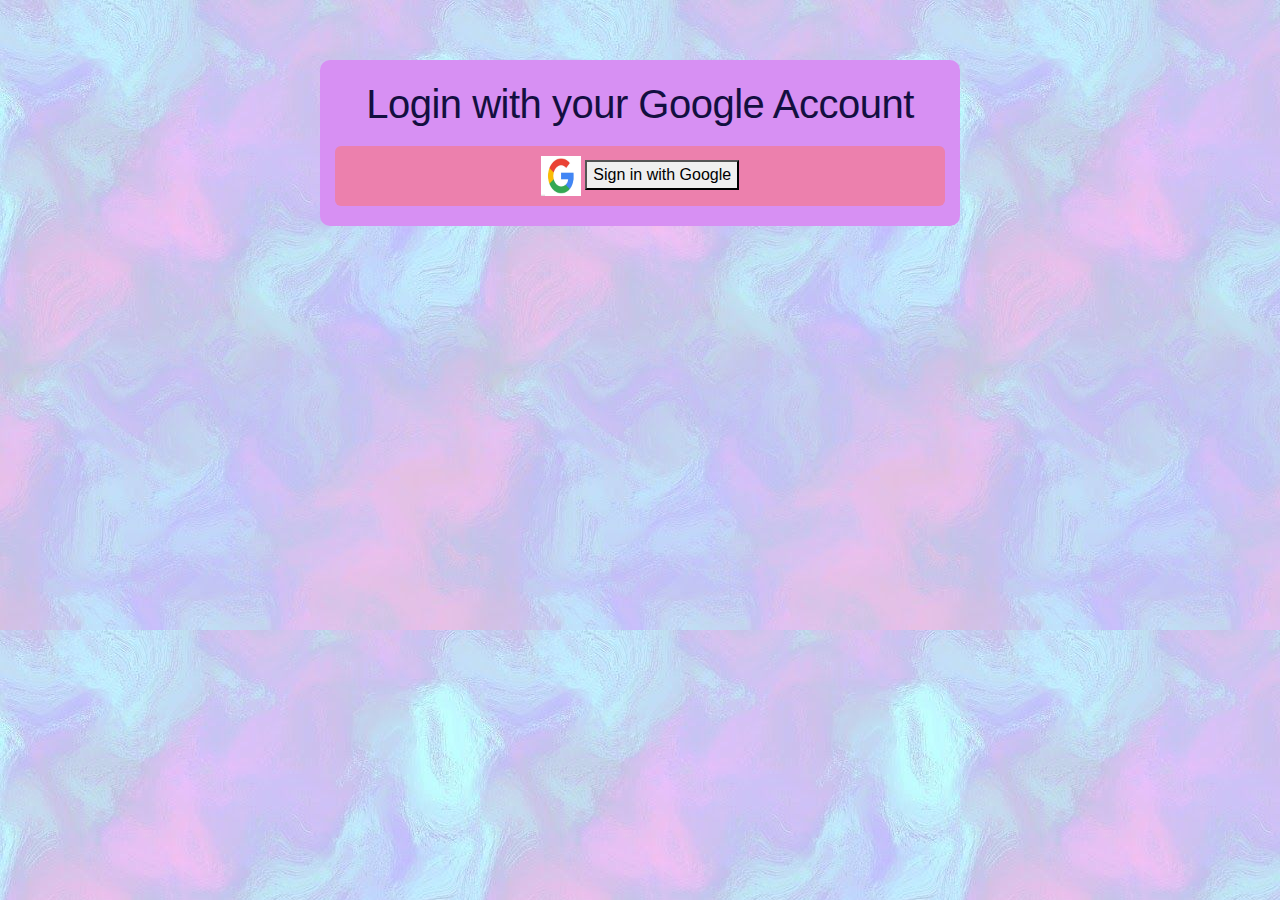
<file: SSD-Assignment_02/index.html>
<!DOCTYPE html>
<html>
  <head>
    <meta charset="utf-8" />
    <meta http-equiv="X-UA-Compatible" content="IE=edge" />
    <title>OAuth 2.0 Google Drive File Upload</title>
    <meta name="viewport" content="width=device-width, initial-scale=1" />
    <link rel="stylesheet" type="text/css" media="screen" href="main.css" />
    <script src="https://ajax.googleapis.com/ajax/libs/jquery/3.3.1/jquery.min.js"></script>
    <script src="main.js"></script>
    <link
      rel="stylesheet"
      href="https://stackpath.bootstrapcdn.com/bootstrap/4.5.2/css/bootstrap.min.css"
      integrity="sha384-JcKb8q3iqJ61gNV9KGb8thSsNjpSL0n8PARn9HuZOnIxN0hoP+VmmDGMN5t9UJ0Z"
      crossorigin="anonymous"
    />
  </head>
  <body style="background-image: url(background.jpg)">
    <div class="wrapper">
      <div class="container">
        <h1>Login with your Google Account</h1>
        <div class="upload-container">
            <img src="google.jpg" width="40" height="40" />
            <button class="button button1" id="login" >
              Sign in with Google
            </button>
        </div>
      </div>
    </div>
  </body>
</html>
</file>
<file: SSD-Assignment_02/main.css>
* {
  box-sizing: border-box;
  -moz-box-sizing: border-box;
  -webkit-box-sizing: border-box;
}

body {
  font-family: "Montserrat", sans-serif;
  background: #ffffff;
}

.wrapper {
  margin: auto;
  max-width: 640px;
  padding-top: 60px;
  text-align: center;
}

.container {
  background-color: #d790f3;
  padding: 20px;
  border-radius: 10px;
}

h1 {
  color: #130f40;
  font-family: "Varela Round", sans-serif;
  letter-spacing: -0.5px;
  font-weight: 700;
  padding-bottom: 10px;
}

.upload-container {
  background-color: rgb(236, 128, 173);
  border-radius: 6px;
  padding: 10px;
}

.border-container {
  border: 5px dashed rgba(198, 198, 198, 0.65);
  border-radius: 6px;
  padding: 20px;
}

.border-container p {
  color: #130f40;
  font-weight: 600;
  font-size: 1.1em;
  letter-spacing: -1px;
  margin-top: 30px;
  margin-bottom: 0;
  opacity: 0.65;
}

#file-browser {
  text-decoration: none;
  color: rgb(22, 42, 255);
  border-bottom: 3px dotted rgba(22, 22, 255, 0.85);
}

#file-browser:hover {
  color: rgb(0, 0, 255);
  border-bottom: 3px dotted rgba(0, 0, 255, 0.85);
}

.icons {
  color: #95afc0;
  opacity: 0.55;
}

.new_footer_area {
  background: #fbfbfd;
}

.new_footer_top {
  padding: 120px 0px 270px;
  position: relative;
  overflow-x: hidden;
}
.new_footer_area .footer_bottom {
  padding-top: 5px;
  padding-bottom: 50px;
}
.footer_bottom {
  font-size: 14px;
  font-weight: 300;
  line-height: 20px;
  color: #7f88a6;
  padding: 27px 0px;
}
.new_footer_top .company_widget p {
  font-size: 16px;
  font-weight: 300;
  line-height: 28px;
  color: #6a7695;
  margin-bottom: 20px;
}
.new_footer_top .company_widget .f_subscribe_two .btn_get {
  border-width: 1px;
  margin-top: 20px;
}
.btn_get_two:hover {
  background: transparent;
  color: #5e2ced;
}
.btn_get:hover {
  color: #fff;
  background: #6754e2;
  border-color: #6754e2;
  -webkit-box-shadow: none;
  box-shadow: none;
}
a:hover,
a:focus,
.btn:hover,
.btn:focus,
button:hover,
button:focus {
  text-decoration: none;
  outline: none;
}
</file>
